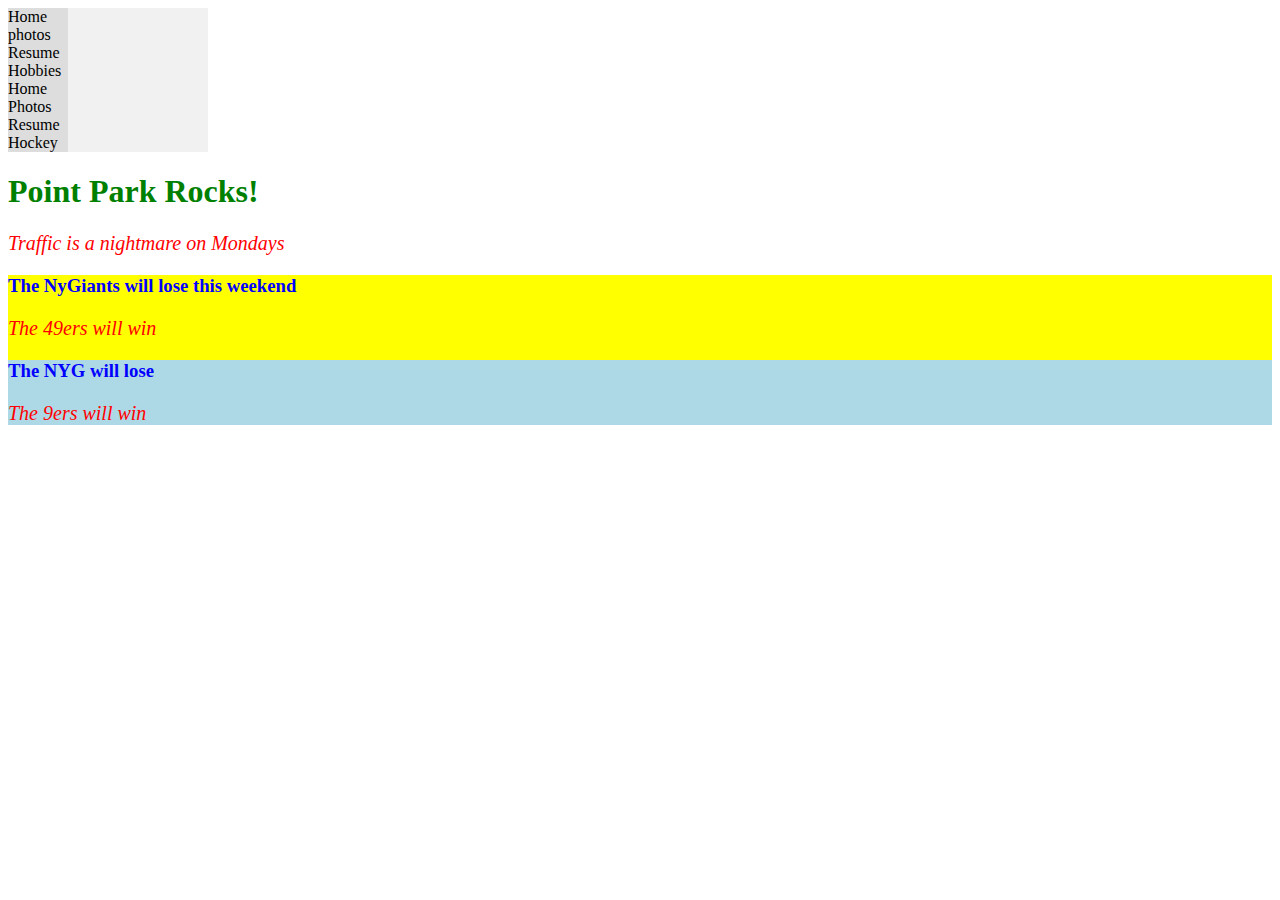
<file: index.html>
<html>
<title>Point Park CS</title>
<head>
  <style>
    body {
      color: blue;
    }

    h1 {
      color: green;
    }

    p {
      color: red;
      font-style: italic;
      font-size: 20px;
    }

    ul {
      list-style-type: none;
      margin: 0;
      padding: 0;
      width: 200px;
      background-color: #f1f1f1;
      padding: 8px, 16px;
    }

    li {
      display: block;
      width: 60px;
      background-color: #dddddd;
    }

    li a {
      display: block;
      color: #000;
      padding: 8px, 16px;
      text-decoration: none;
    }

    li a.active {
      background-color: #4caf50;
      color: white;
    }

    li a:hover:not(.active) {
      background-color: #555;
      color: white;
    }

  </style>

<body>
  <ul>

    <li><a href="#home">Home</a></li>
    <li><a href="#photos">photos</a></li>
    <li><a href="#resume">Resume</a></li>
    <li><a href="#hobbies">Hobbies</a></li>

    <li><a href='#home'>Home</a></li>
    <li><a href='#photos'>Photos</a></li>
    <li><a href='#resume'>Resume</a></li>
    <li><a href='#hockey'>Hockey</a></li>
  </ul>
  <h1>Point Park Rocks!</h1>
  <p>Traffic is a nightmare on Mondays</p>

  <div style="background-color: yellow">
    <h3>The NyGiants will lose this weekend</h3>
    <p>The 49ers will win</p>

    <div style="background:lightblue">
      <h3>The NYG will lose</h3>
      <p>The 9ers will win</p>



    </div>
</body>
</html>
</file>
